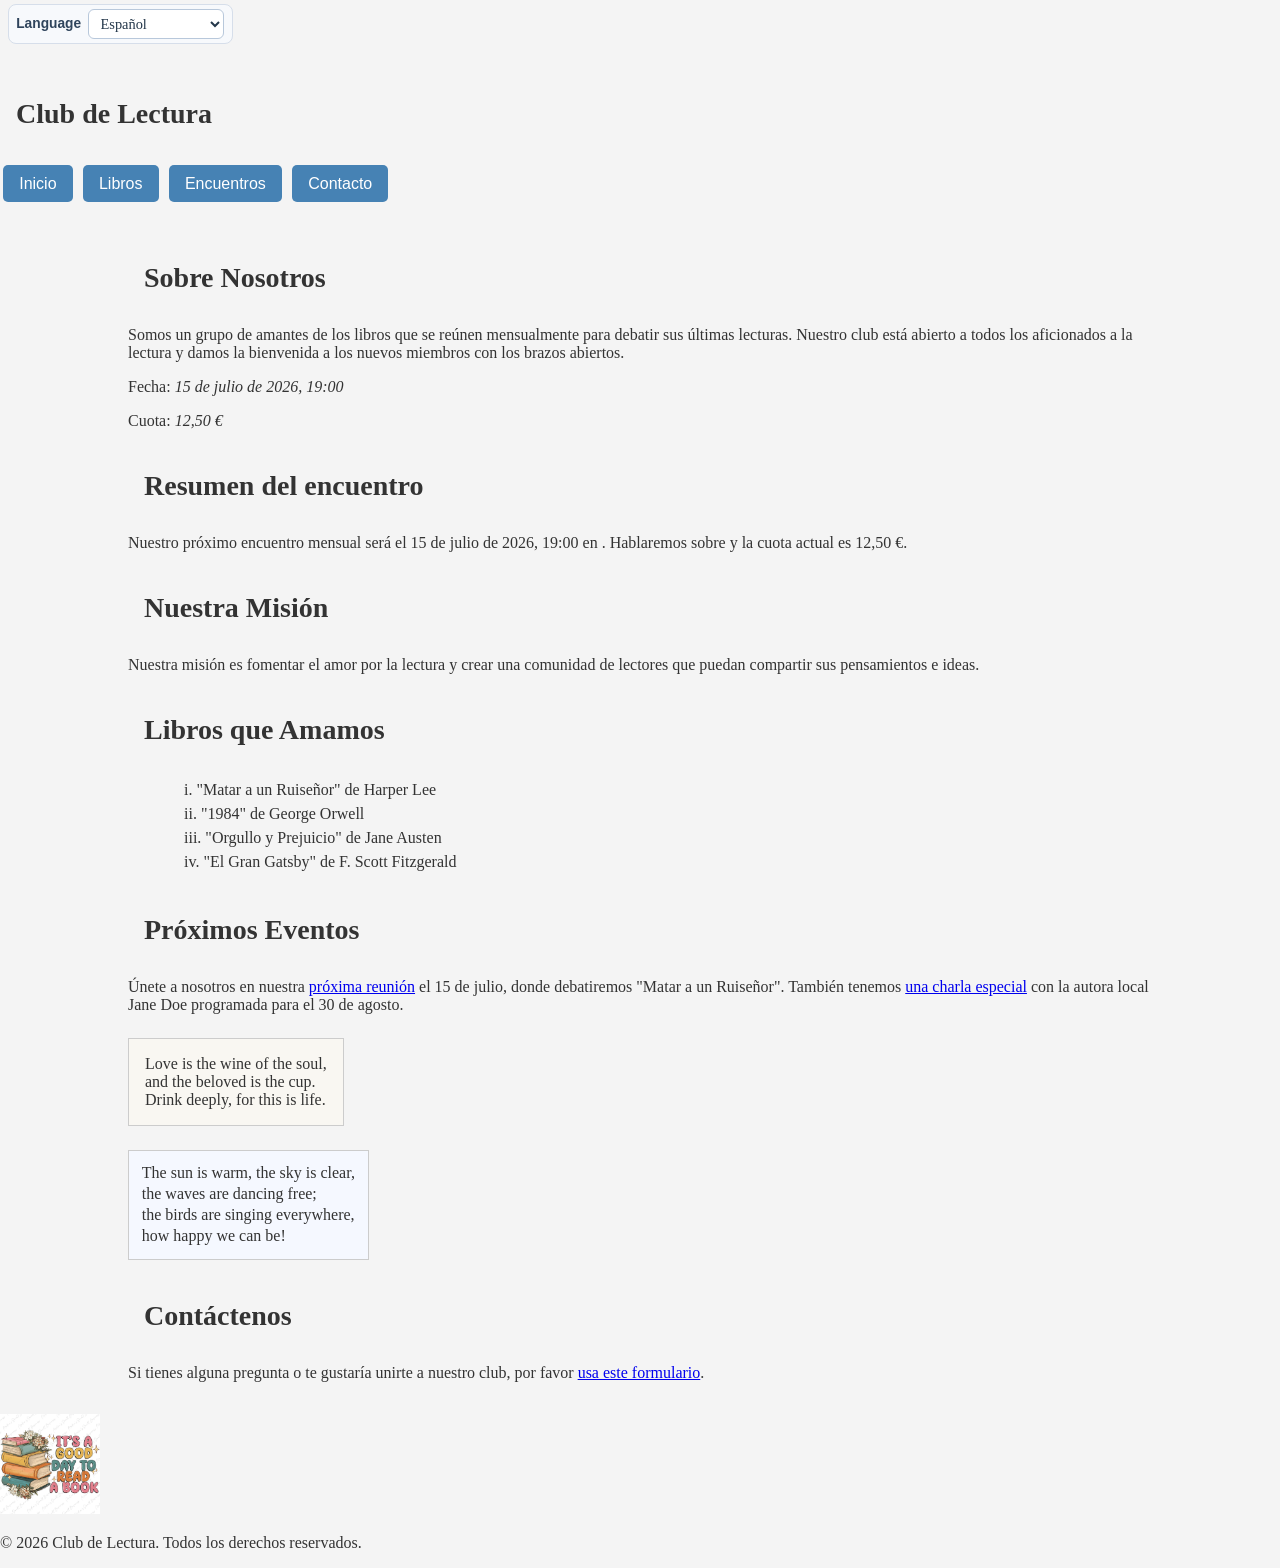
<file: index.html>
<!DOCTYPE html>
<html lang="es-ES">

<head>
    <meta charset="UTF-8">
    <meta name="viewport" content="width=device-width, initial-scale=1.0">
    <meta name="description" content="Página principal del Club de Lectura">
    <meta name="author" content="Your Name">
    <meta name="keywords" content="club de lectura, leer, literatura, libros">
    <title>Club de Lectura</title>
    <link rel="stylesheet" href="css/styles.css">
    <!--
    Rutas relativas:
    1. '.':
        Representa el directorio actual.

    2. './':
        También apunta al directorio actual, pero se usa para iniciar una ruta relativa explícita.
    Ejemplo: ./pages/contacto.html

    3.  '/':
        Apunta a la raíz del sitio (ruta absoluta dentro del dominio), no al directorio actual.
    Ejemplo: /css/styles.css

    4. Subir niveles:
    ../   -> sube 1 nivel desde la carpeta actual
    ../../ -> sube 2 niveles
    ../../../ -> sube 3 niveles, etc.

    Ejemplo desde /pages/eventos.html:
    ../index.html      -> vuelve a la raíz del proyecto y abre index.html
    ../css/styles.css  -> accede al CSS en la carpeta css
    -->

    <script defer src="./js/i18n/translations.js"></script> 
    <script defer src="./js/i18n/i18n.js"></script>
</head>

<body>
    
    <div class="language-box"> 
        <label for="language-switcher" data-i18n="common.language.label">Language</label> 
        <select id="language-switcher" onchange="setLocale(this.value)"> 
            <option value="es" data-i18n="common.language.spanish">Español</option> 
            <option value="en" data-i18n="common.language.english">English</option> 
        </select> 
    </div>

    <section>
            <h2 data-i18n="site.title">Bienvenido al Club de Lectura</h2> 
    </section>

    <header>
       <nav> 
            <ul> 
                <li><a href="index.html" data-i18n="navigation.home">Inicio</a></li> 
                <li><a href="index.html#books" data-i18n="navigation.books">Libros</a></li> 
                <li><a href="pages/eventos.html" data-i18n="navigation.events">Encuentros</a></li> 
                <li><a href="pages/contacto.html" data-i18n="navigation.contact">Contacto</a></li> 
            </ul> 
        </nav> 
    </header>
    <main class="responsive">

        <section id="about">
            <h2 data-i18n="about.title">Sobre Nosotros</h2>
            <p data-i18n="about.info">Somos un grupo de amantes de los libros que se reúnen mensualmente para debatir sus últimas lecturas.
                Nuestro club está abierto a todos los aficionados a la lectura y damos la bienvenida a los nuevos
                miembros con los brazos abiertos.</p>

            <p> <span data-i18n="events.monthlyMeeting.dateLabel">Fecha:</span> 
                <em id="monthly-meeting-date" data-date="2026-07-15T19:00:00"></em> 
            </p>
            <p> <span data-i18n="events.monthlyMeeting.feeLabel">Cuota:</span> 
                <em id="monthly-meeting-fee" data-fee="12.5"></em> 
            </p> 
        </section>

        <section class="club-info"> 
            <h2 data-i18n="events.monthlyMeeting.summaryTitle"> 
               Próximo encuentro </h2> 
            <p id="meeting-summary"></p> 
        </section> 

        <article id="mission">
            <h2>Nuestra Misión</h2>
            <p>Nuestra misión es fomentar el amor por la lectura y crear una comunidad de lectores que puedan compartir
                sus pensamientos e ideas.</p>
        </article>

        <section id="books">
            <h2>Libros que Amamos</h2>
            <ol class="books-list">
                <li>"Matar a un Ruiseñor" de Harper Lee</li>
                <li>"1984" de George Orwell</li>
                <li>"Orgullo y Prejuicio" de Jane Austen</li>
                <li>"El Gran Gatsby" de F. Scott Fitzgerald</li>
            </ol>
        </section>

        <section id="events">
            <h2>Próximos Eventos</h2>
            <p>Únete a nosotros en nuestra <a href="./pages/eventos.html">próxima reunión</a> el 15 de julio, donde
                debatiremos "Matar a un Ruiseñor". También tenemos <a href="./pages/eventos.html#charla-jane-doe">una
                    charla especial</a> con la autora local Jane Doe programada para el 30 de agosto.</p>
        </section>

        <section id="poems">
            <p class="rumi">
                Love is the wine of the soul, <br>
                and the beloved is the cup.<br>
                Drink deeply, for this is life.
            </p>
            <p id="byron">
                The sun is warm, the sky is clear,<br>
                the waves are dancing free;<br>
                the birds are singing everywhere,<br>
                how happy we can be!
            </p>
        </section>

       

        <section id="contact">
            <h2>Contáctenos</h2>
            <p>Si tienes alguna pregunta o te gustaría unirte a nuestro club, por favor <a href="./pages/contacto.html"
                    target="_self">usa este formulario</a>.</p>
        </section>


    </main>

    <footer>
        <img src="./resources/images/bookclublogo.jpg" alt="Logo del Club de Lectura" title="Club de Lectura"
            width="100" height="100">
        <p>&copy; 2026 Club de Lectura. Todos los derechos reservados.</p>
    </footer>
</body>

</html>
</file>
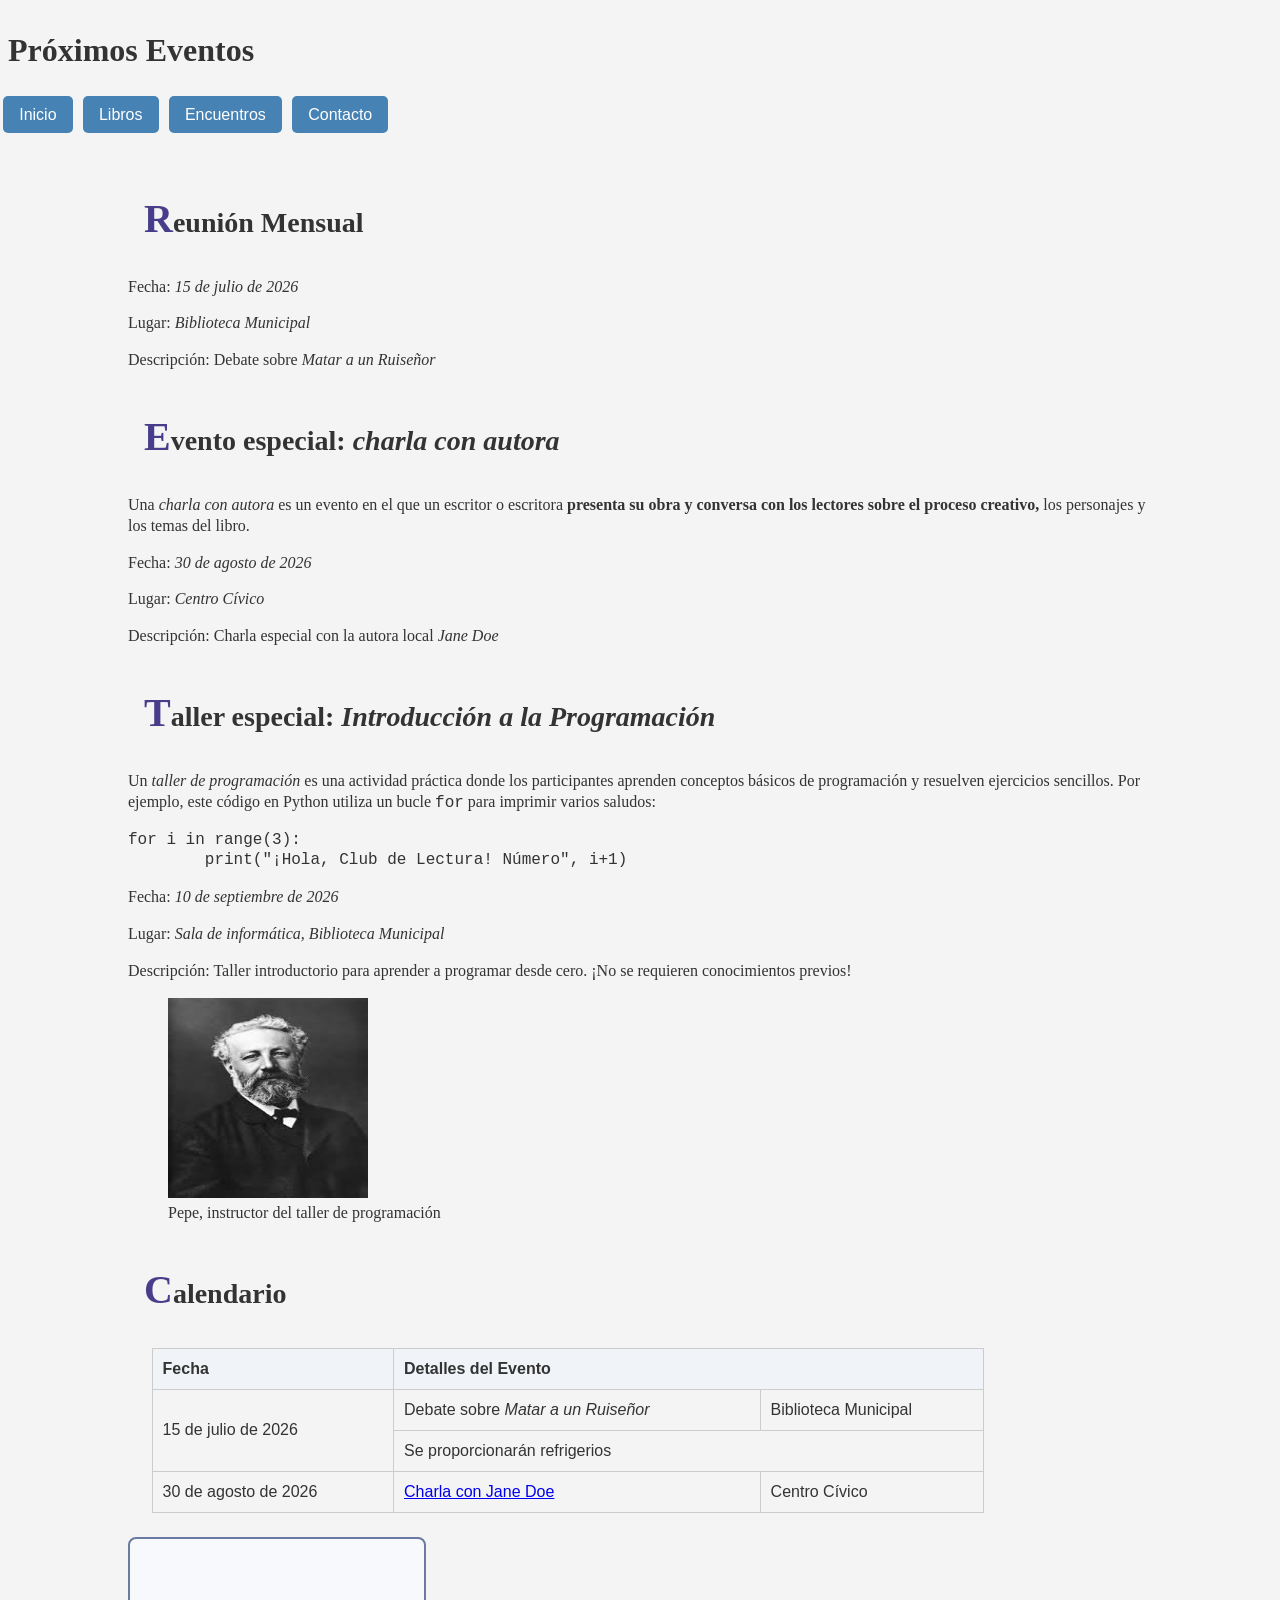
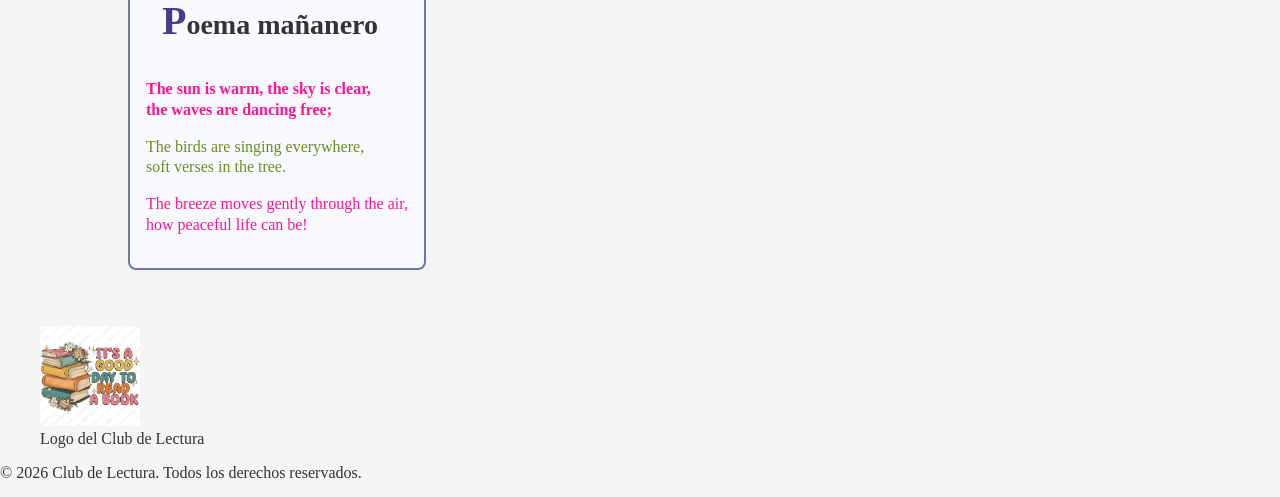
<file: pages/eventos.html>
<!DOCTYPE html>
<html lang="es-ES">
<head>
    <meta charset="UTF-8">
	<meta name="viewport" content="width=device-width, initial-scale=1.0">
	<meta name="description" content="Página de eventos del Club de Lectura">
	<meta name="author" content="Your Name">
	<meta name="keywords" content="club de lectura, leer, literatura, libros">
    <title>Próximos Eventos - Club de Lectura</title>
    <link rel="stylesheet" href="../css/styles.css">
    <link rel="stylesheet" href="../css/single-page.css">

    <script defer src="../js/i18n/translations.js"></script> 
    <script defer src="../js/i18n/i18n.js"></script>
</head>
<body>
    
    <header>
        <h1>Próximos Eventos</h1>
        <nav>
            <ul>
                <li><a href="../index.html">Inicio</a></li>
                <li><a href="../index.html#books">Libros</a></li>
                <li><a href="eventos.html">Encuentros</a></li>
                <li><a href="contacto.html">Contacto</a></li>
            </ul>
        </nav>
    </header>
    <main class="responsive">
        <section>
            <h2>Reunión Mensual</h2>
            <p>Fecha: <em>15 de julio de 2026</em></p>
            <p>Lugar: <em>Biblioteca Municipal</em></p>
            <p>Descripción: Debate sobre <cite>Matar a un Ruiseñor</cite></p>
        </section>
       
        <section id="charla-jane-doe">
            <h2>Evento especial: <dfn>charla con autora</dfn></h2>

            <p>
                Una <dfn>charla con autora</dfn> es un evento en el que un escritor o escritora
                <strong>presenta su obra y conversa con los lectores sobre el proceso creativo,</strong>
                los personajes y los temas del libro.
            </p>
            <p>Fecha: <em>30 de agosto de 2026</em></p>
            <p>Lugar: <em>Centro Cívico</em></p>
            <p>Descripción: Charla especial con la autora local <cite>Jane Doe</cite></p>
        </section>
        <section id="taller-programacion">
            <h2>Taller especial: <dfn>Introducción a la Programación</dfn></h2>
            <p>
                 Un <dfn>taller de programación</dfn> es una actividad práctica donde los participantes aprenden conceptos básicos de programación y resuelven ejercicios sencillos. Por ejemplo, este código en Python utiliza un bucle <code>for</code> para imprimir varios saludos:
            </p>
              <pre><code>for i in range(3):
        print("¡Hola, Club de Lectura! Número", i+1)</code></pre>
            <p>Fecha: <em>10 de septiembre de 2026</em></p>
            <p>Lugar: <em>Sala de informática, Biblioteca Municipal</em></p>
            <p>Descripción: Taller introductorio para aprender a programar desde cero. ¡No se requieren conocimientos previos!</p>
            <figure>
                <img src="../resources/images/pepe.jpeg" alt="Pepe, instructor del taller de programación" title="Pepe - Instructor del Taller" width="200" height="200">
                <figcaption>Pepe, instructor del taller de programación</figcaption>
            </figure>
            
        </section>

        <section>
            <h2>Calendario</h2>
            <table>
                <thead>
                    <tr>
                        <th>Fecha</th>
                        <th colspan="2">Detalles del Evento</th>
                    </tr>
                </thead>
                <tbody>
                    <tr>
                        <td rowspan="2">15 de julio de 2026</td>
                        <td>Debate sobre <cite>Matar a un Ruiseñor</cite></td>
                        <td>Biblioteca Municipal</td>
                    </tr>
                    <tr>
                        <td colspan="2">Se proporcionarán refrigerios</td>
                    </tr>
                    <tr>
                        <td>30 de agosto de 2026</td>
                        <td>
                            <a href="eventos.html#charla-jane-doe">Charla con Jane Doe</a>
                        </td>
                        <td>Centro Cívico</td>
                    </tr>
                </tbody>
            </table>
        </section>



         <section class="poem-box">
            <h2>Poema mañanero</h2>
            <p>
                The sun is warm, the sky is clear,<br>
                the waves are dancing free;<br>
            </p>

            <div>
                <p>
                The birds are singing everywhere,<br>
                soft verses in the tree.
                </p>
            </div>

            <p>
                The breeze moves gently through the air,<br>
                how peaceful life can be!<br>
            </p>

        </section>

    </main>

    <footer>
    <figure>
       <a href="../index.html">
           <img src="../resources/images/bookclublogo.jpg" alt="Logo del Club de Lectura" title="Club de Lectura" width="100" height="100">
       </a>
       <figcaption>Logo del Club de Lectura</figcaption>
     </figure>
       <p>&copy; 2026 Club de Lectura. Todos los derechos reservados.</p>
    </footer>
</body>
</html>
</file>
<file: css/styles.css>
body {
    /* Ejercicio 1 */
    font-size: 1rem;
    /* Podemos especificar varias, para que el navegador las use en orden de preferencia */
    font-family: Cambria, Cochin, Georgia, Times, 'Times New Roman', serif;

    /* Ejercicio 2 */
    background-color: #f4f4f4;
    color: #333;
    margin: 0;
    padding: 0;
}

/* Ejercicio 3 */
h1 {
    font-size: 2rem;
    font-weight: bold;
    /* Si especifico uno, es para todos.
    Si especifico 2 es (arriba, abajo), (dcha, izquierda) 
    Si especifico 3 es (arriba, abajo, izquierda/dcha) 
    Si especifico 4 es en el sentido de las agujas del reloj*/
    margin: 1.5rem 0 1rem;
    padding: 0.5rem;
}

h2 {
    font-size: 1.75rem;
    margin: 1.5rem 0 1rem;
    padding: 1rem;
}

.language-box {
    display: inline-flex;
    align-items: center;
    gap: 0.45rem;
    margin: 0.25rem 0.5rem 0.9rem;
    padding: 0.25rem 0.45rem;
    background-color: #f7f9fc;
    border: 1px solid #d6deea;
    border-radius: 8px;
}

.language-box label {
    font-family: Arial, sans-serif;
    font-size: 0.86rem;
    font-weight: 600;
    letter-spacing: 0;
    text-transform: none;
    color: #2f445c;
}

.language-box select {
    width: auto;
    min-width: 8.5rem;
    margin: 0;
    padding: 0.3rem 0.45rem;
    border: 1px solid #b8c8db;
    border-radius: 6px;
    background-color: #ffffff;
    color: #24374a;
    font-size: 0.9rem;
    font-weight: 500;
    line-height: 1.2;
    transition: box-shadow 0.2s ease, border-color 0.2s ease;
}

.language-box select:focus {
    border-color: #5f86af;
    box-shadow: 0 0 0 2px rgba(95, 134, 175, 0.2);
}

.language-box select:hover {
    border-color: #8ea8c5;
}

/* Ejercicio 4 */
main {
    width: 85vw;
    /* Elimina los márgenes verticales, y distribuye el izquierdo y derecho automáticamente */
    margin: 0 auto;
    padding: 2rem;
}

/* Ejercicio 6 */
.rumi {
    margin: 1.5rem 0;
    padding: 1rem;
    border: 1px solid #ccc;
    background-color: #f9f7f2;
    /* Extra, como ajustar el ancho al contenido: */
    width: fit-content;
}

#byron { 
    line-height: 1.3;
    margin: 1rem 0;
    padding: 0.8rem;
    border: 0.5px solid #ccc;
    background-color: #f5f8ff;
    width: fit-content;
}

/* Ejercicio 8 */
/* Eliminamos el estilo por defecto de la lista desordenada */
nav ul {
    list-style: none;
    padding: 0;
    margin: 0;
}
/* Convertimos el menú en horizontal */
nav li {
    display: inline-block;
}

/* Modificamos los links para que se comporten como botones */
nav a {
    display: inline-block;
    padding: 0.6rem 1rem;
    margin: 0.2rem;
    text-decoration: none;
    font-family: Arial, sans-serif;
    color: white;
    background-color: steelblue;
    border-radius: 5px;
}
/* Estado hover */
nav a:hover {
    background-color: darkslateblue;
}

/* Ejercicio 9 */
.books-list {
    list-style-type: lower-roman;
    list-style-position: inside;
    line-height: 1.5rem;
    margin-left: 1rem;
}

/* Ejercicio 11 */

/* general form font */
form {
    font-family: Arial, sans-serif;
    max-width: 600px;
}

/* consistent style for controls */
input[type="text"],
input[type="email"],
input[type="tel"],
textarea,
select {
    width: 100%;
    padding: 0.5em;
    margin: 0.4em 0 1em 0;
    border: 1px solid #ccc;
    border-radius: 4px;
    font-family: inherit;
    box-sizing: border-box;
}

/* focus style (active field) */
input:focus,
textarea:focus,
select:focus {
    outline: none;
    border-color: steelblue;
    background-color: #f0f6ff;
}

/* visually identify required fields */
input:required,
textarea:required,
select:required {
    border-left: 4px solid #ff9800;
}

/* fieldset styling */
fieldset {
    margin-bottom: 1.2em;
    padding: 1em;
    border: 1px solid #ccc;
}

/* buttons */
button {
    padding: 0.6em 1em;
    margin-right: 0.5em;
    border: none;
    background-color: steelblue;
    color: white;
    border-radius: 4px;
    cursor: pointer;
}

button:hover {
    background-color: darkslateblue;
}

/* Alineamos radio buttons y checkboxes con las labels */
.option { 
    display: flex;
    align-items: center;
    gap: 0.4em;
    margin-bottom: 0.4em;
}

/* Ejercicio 12 */
.responsive {
    width: 80%;
    margin: 0 auto;
    padding: 1em;
}

/* Ejercicio 3 JS: Estados visuales de validez */
input.valid, textarea.valid, select.valid {
    border-color: green;
    box-shadow: 0 0 0 3px rgba(0, 128, 0, 0.08);
}

input.invalid, textarea.invalid, select.invalid {
    border-color: crimson;
    box-shadow: 0 0 0 3px rgba(220, 20, 60, 0.06);
}

/* Contenedor de errores personalizados */
.error-box {
    color: #b00020;
    background-color: #fce4e4;
    border: 0.08em solid #f5c2c7;
    border-radius: 0.375em;
    font-family: Arial, sans-serif;
    font-size: 0.95em;
    padding: 0.625em 0.9375em;
    margin-top: 0.75em;
    line-height: 1.4;
    display: none;
}

.error-box.visible {
    display: block;
}

/* Efecto de resaltado para interacción con teclado */
.highlight {
    background-color: #f0f8ff; /* resaltado azul claro */
}

button.highlight {
    background-color: #005fcc; /* azul más oscuro para mayor contraste */
    color: #ffffff; /* blanco para legibilidad */
    border: 0.15em solid #003f8a; /* borde más oscuro para definición */
    font-weight: bold; /* énfasis visual más fuerte */
}

/* Efecto hover para eventos de ratón */
input, textarea {
    transition: background-color 0.2s;
}

.highlight {
    background-color: #f0f8ff; /* Resaltado azul claro */
}

/* layout adapts on smaller screens */
@media (max-width: 768px) {
    .responsive {
        width: 90%;
        padding: 0.8em;
    }

    .language-box {
        display: flex;
        justify-content: space-between;
        width: min(100%, 20rem);
        border-radius: 8px;
    }

    .language-box select {
        min-width: 8rem;
    }
}

/* very narrow screens (mobile) */
@media (max-width: 480px) {
    .responsive {
        width: 100%;
        padding: 0.6em;
    }

    .language-box {
        width: 100%;
        margin-left: 0;
        margin-right: 0;
    }

    .language-box label {
        font-size: 0.78rem;
    }

    .language-box select {
        width: 100%;
        min-width: 0;
    }
}
</file>
<file: css/single-page.css>
/* Ejercicio 5 */
section {
    font-family: Georgia, serif;
    line-height: 1.3;
}

section::first-letter {
    font-size: 2.5rem;
    font-weight: bold;
    color: darkslateblue;
}


/* Ejercicio 7 */

section.poem-box {
    border: 2px solid #6b7aa1;
    border-radius: 8px;
    background-color: #f7f9fc;
    padding: 1rem;
    margin: 1.5rem 0;
    width: fit-content;
}

/* Combinador descendiente (espacio) */
/* Se aplica a todos los p que son descendientes de section.poem-box (de cualquier nivel) */
section.poem-box p {
   font-family: Georgia, serif;
   color: olivedrab;
}

/* Combinador de hijo (>) */
/* Se aplica a todos los div que son hijos directos de section.poem-box */
section.poem-box > div {
    color: darkslateblue;
}

/* Combinador de hermano adyacente (+) */
/* Se aplica a todos los p que siguen inmediatamente a un h2 */ 
section.poem-box h2 + p {
    font-weight: bold;
}

/* Combinador de hermano general (~) */
/* Se aplica a todos los p que siguen a un h2 (no necesariamente inmediatamente) */
section.poem-box h2 ~ p {
    line-height: 1.3;
    color: deeppink;
}

/* Ejercicio 10 */
table {
    border: 1px solid #ccc;
    border-collapse: collapse;
    width: 65vw;
    margin-left: 1.5em;
    font-family: Arial, sans-serif;
}

th, td {
    border: 1px solid #ccc;
    padding: 0.6em;
    text-align: left;
}

thead th {
    background-color: #f0f4f8;
    font-weight: bold;
}

thead tr:hover th {
    background-color: #dce6f2;
}
</file>
